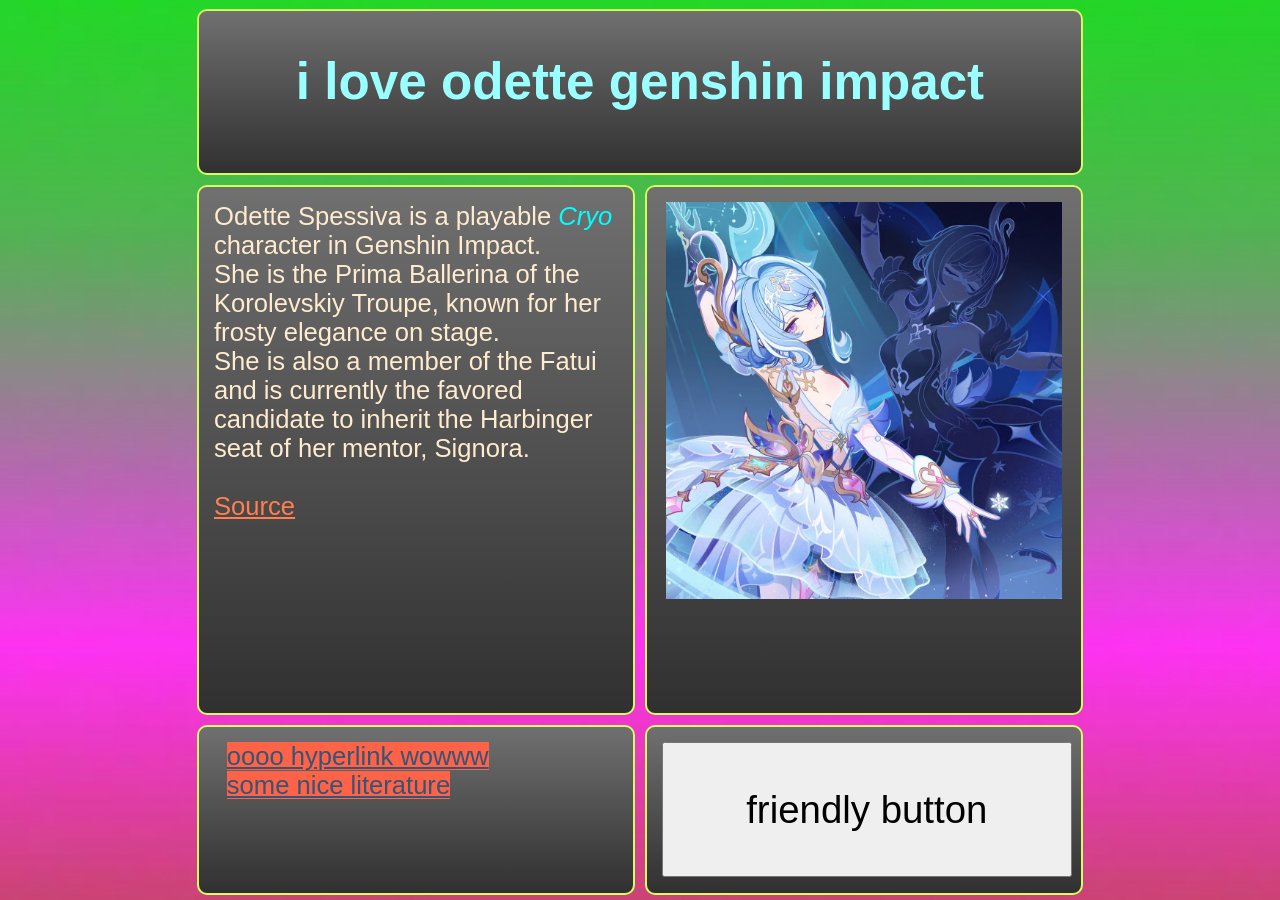
<file: index.html>
<!DOCTYPE html>
<html lang="en">
<head>
    <meta charset="UTF-8">
    <meta name="viewport" content="width=device-width, initial-scale=1.0">
    <title>Odette griddy</title>
    <link rel="stylesheet" href="style.css">
    <link rel="icon" type="image/png" href="images/miniIcon copy.png">
</head>
<body>
    <div id="title" class="booty1">
        <h1>i love odette genshin impact</h1>
    </div>

    <div id="infotext" class="booty2">
        Odette Spessiva is a playable <em class="element">Cryo</em> character in Genshin Impact. <br> 
        She is the Prima Ballerina of the Korolevskiy Troupe, known for her frosty elegance on stage. <br>
        She is also a member of the Fatui and is currently the favored candidate to inherit the Harbinger seat of her mentor, Signora.<br>
        <br>
        <a href="https://genshin-impact.fandom.com/wiki/Odette">Source</a>
    </div>
    <div id="bannerpic" class="booty3">
        <img src="images/odette.png" alt="pulled this hoe twice!!" style="max-height: 31vw;">
    </div>

    <div id="contact" class="booty4">
    <a href="https://youtu.be" class="bottomlink">oooo hyperlink wowww </a> <br>
    <a href="https://alwaysjudgeabookbyitscover.com" class="bottomlink">some nice literature </a>
    </div>
    <div id="javashit" class="booty5">
        <button id="bigbitch">friendly button</button>
    </div>

    <script src="script.js"></script>
</body>
</file>
<file: style.css>
/* CSS reset, dit niet aanpassen! */

html {
  box-sizing: border-box;
}
*, *:before, *:after {
  box-sizing: inherit;
}
body {
  margin: 0;
  padding: 0;
  min-height: 100vh;
}
img {
  max-width: 100%;
  height: auto;

}
body{
  background-image: url('images/unpleasant gradient.png');
  background-size: cover;
  font-family: 'Gill Sans', 'Gill Sans MT', Calibri, 'Trebuchet MS', sans-serif;
  display: grid;
  grid-template-columns: 15vw 35vw 35vw 15vw;
  grid-template-rows: 20vh 60vh auto;
}
div{
  background:linear-gradient(#707070, #303030);
  border: 2px solid #d4ff60;
  margin: 5px;
  padding: 15px;
  padding-bottom: 1%;
  border-radius: 10px;
  color:blanchedalmond;
  font-size: 2vw;
  text-align: left;
}
h1{
  margin: 2vw;
}
#title {
  grid-column: 2 / 4;
  grid-row: 1 / 2;
  text-align: center;
  margin-top: 1vh;
  font-size: 2vw;
  color: #99ffff;
}
#infotext {
  grid-column: 2 / 3;
  grid-row: 2 / 3;
  text-align: left; 
  overflow: hidden;
}
#bannerpic {
  grid-column: 3 / 4;
  grid-row: 2 / 3;
  text-align: center;
  overflow: hidden;
}
#contact {
  grid-column: 2 / 3;
  grid-row: 3 / 4;
  text-align: left; 
}
#javashit {
  grid-column: 3 / 4;
  grid-row: 3 / 4;
  text-align: left; 
}
.element{
  color: cyan;
}
a{
  color: coral;
}
a:hover{
    color: #00aaFF;
}
.bottomlink{
  color: #335577;
  background-color: tomato;
  margin: 1vw;
}
.bottomlink:hover{
  background-color: bisque;
  font-size:105%;
}
#bigbitch{
  height: 15vh;
  width: 32vw;
  text-align: center;
  font-size: 3vw;
}
</file>
